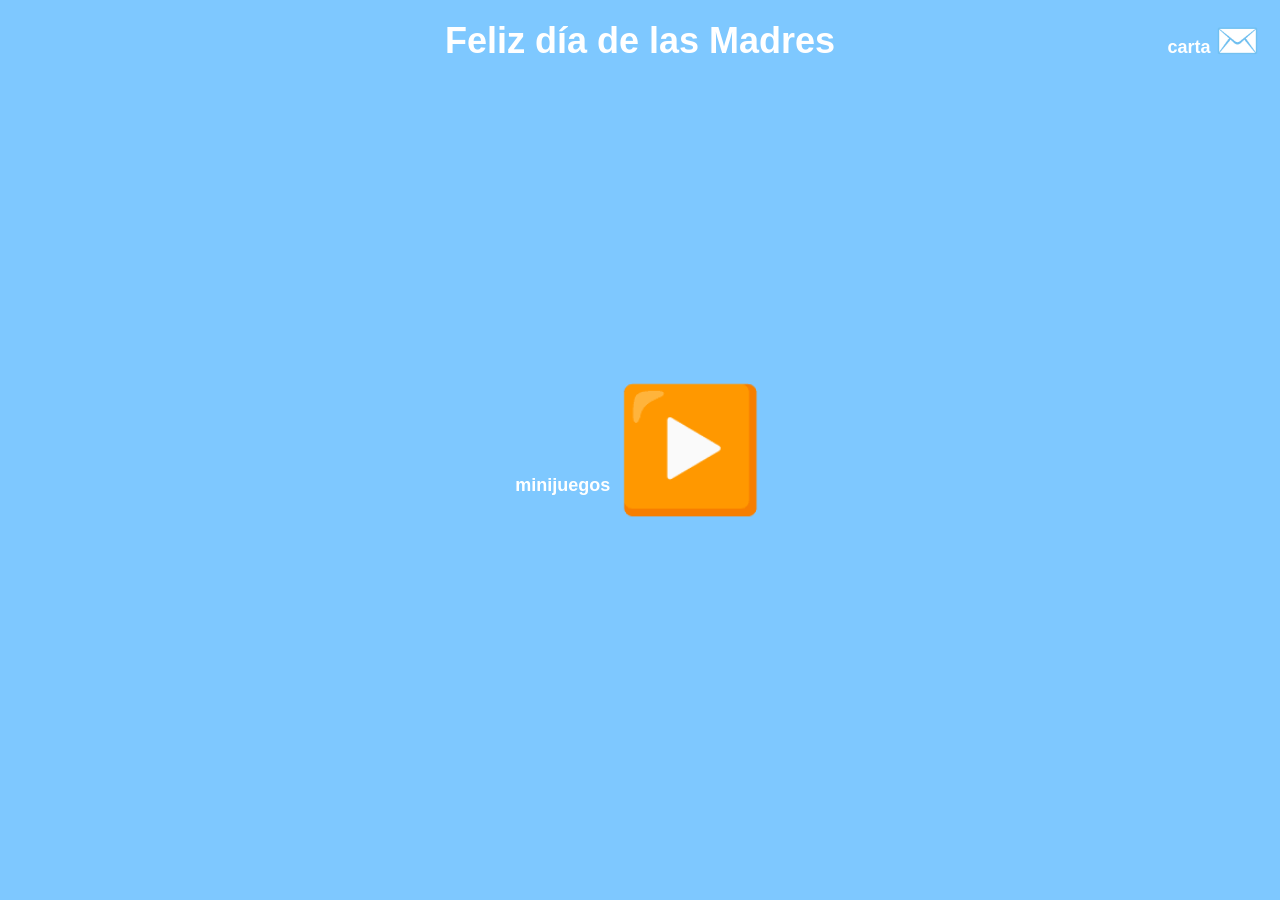
<file: index.html>
<!DOCTYPE html>
<html lang="es">
<head>
  <meta charset="UTF-8">
  <meta name="viewport" content="width=device-width, initial-scale=1.0">
  <title>Para Mamá 💙</title>

  <link rel="stylesheet" href="style.css">
</head>
<body>

  <h1 id="title">Feliz día de las Madres</h1>

  <div id="emoji-rain"></div>

  <!-- Botón esquina (carta) -->
  <div class="corner-button">
    <span class="label">carta</span>
    <button id="letter-btn">✉️</button>
  </div>

  <!-- Botón central -->
  <div class="center-container">
    <span class="label">minijuegos</span>
    <button id="play-btn">▶️</button>
  </div>

  <script src="script.js"></script>
</body>
</html>
</file>
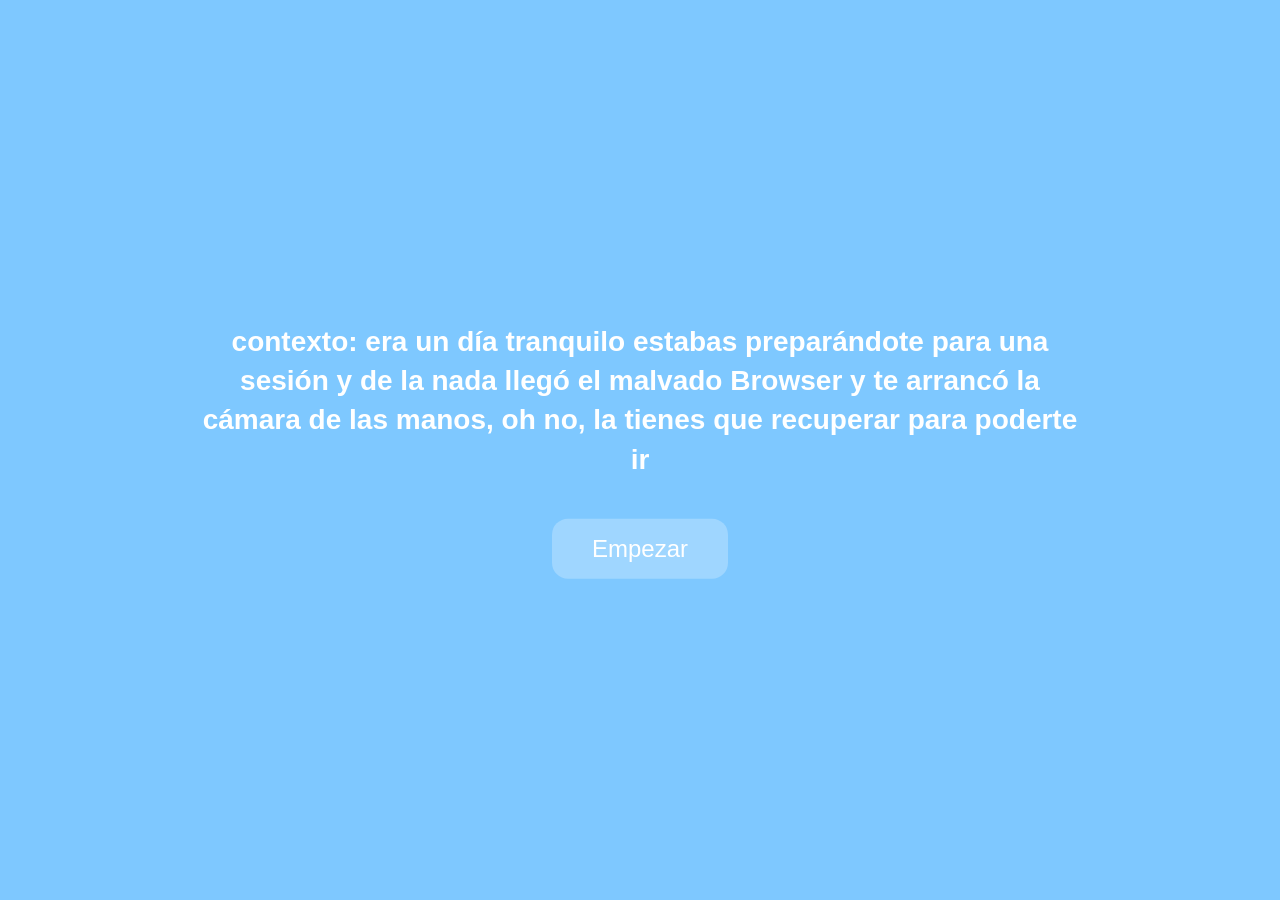
<file: contexto1.html>
<!DOCTYPE html>
<html lang="es">
<head>
  <meta charset="UTF-8">
  <title>Contexto 📷</title>
  <link rel="stylesheet" href="style.css">
</head>

<body>

  <div class="context-container">
    <p class="context-text">
      contexto: era un día tranquilo estabas preparándote para una sesión y de la nada llegó el malvado Browser y te arrancó la cámara de las manos, oh no, la tienes que recuperar para poderte ir
    </p>
<button class="start-game-btn" onclick="window.location.href='nivel1.html'">
  Empezar
</button>
  </div>

</body>
</html>
</file>
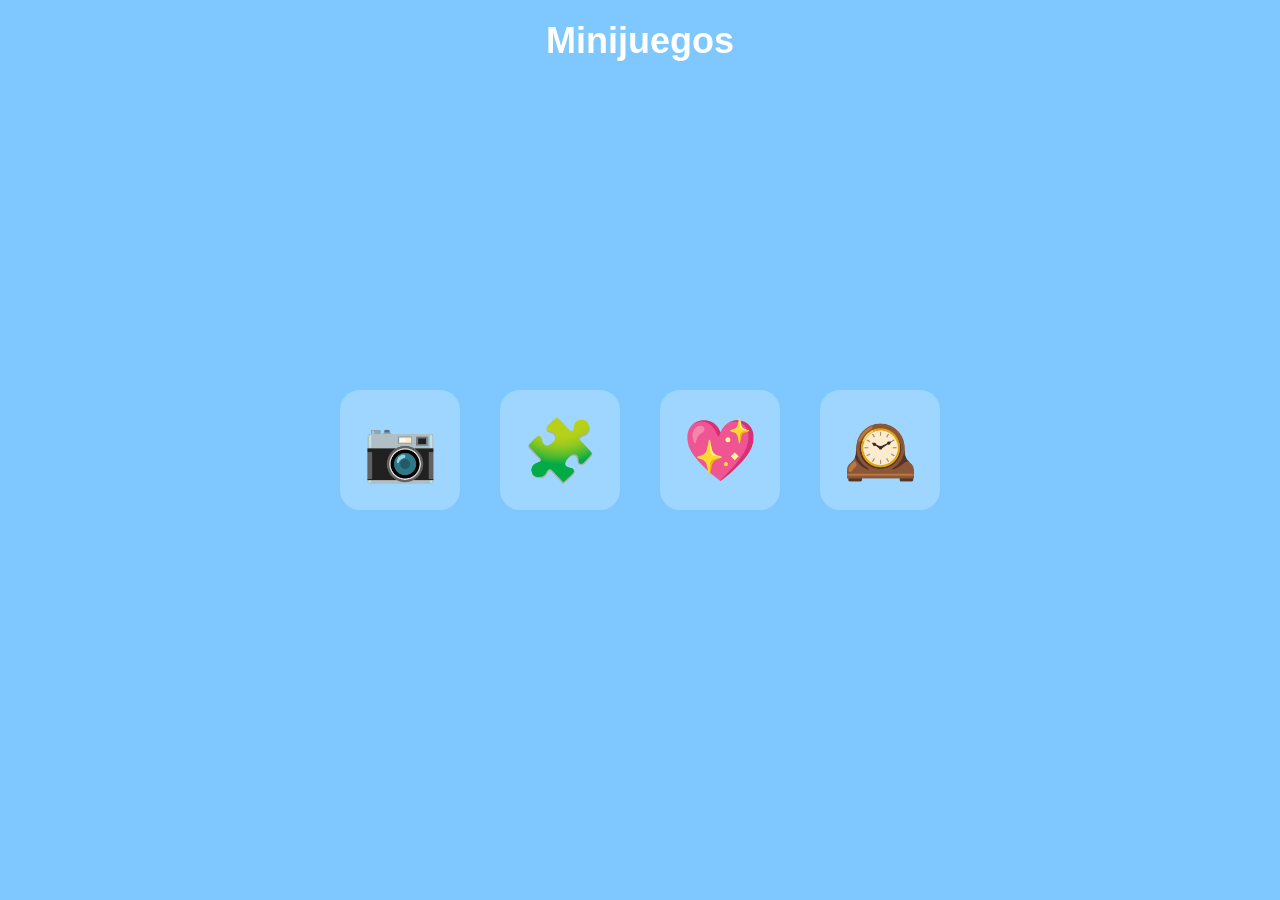
<file: minijuegos.html>
<!DOCTYPE html>
<html lang="es">
<head>
  <meta charset="UTF-8">
  <title>Minijuegos 💙</title>
  <link rel="stylesheet" href="style.css">
</head>

<body>

  <h1 id="title">Minijuegos</h1>

  <div class="minigames-page">
    <button class="game-btn" onclick="window.location.href='contexto1.html'">📷</button>
    <button class="game-btn">🧩</button>
    <button class="game-btn">💖</button>
    <button class="game-btn">🕰️</button>
  </div>

</body>
</html>
</file>
<file: style.css>
/* Reset básico */
* {
  margin: 0;
  padding: 0;
  box-sizing: border-box;
}

/* Fondo general */
body {
  width: 100vw;
  height: 100vh;
  background: #7ec8ff; /* azul bonito */
  font-family: 'Nunito', sans-serif;
  overflow: hidden; /* importante para la lluvia de emojis */
}

/* Contenedor de la lluvia de emojis */
#emoji-rain {
  position: fixed;
  top: 0;
  left: 0;
  width: 100%;
  height: 100%;
  pointer-events: none; /* no interfiere con botones */
  z-index: 1;
}

/* Etiquetas de texto */
.label {
  font-size: 18px;
  font-weight: 700;
  color: #ffffff;
  margin-bottom: 8px;
  text-transform: lowercase;
}

/* Botón central */
.center-container {
  position: absolute;
  top: 50%;
  left: 50%;
  transform: translate(-50%, -50%);
  text-align: center;
  z-index: 3;
}

#play-btn {
  font-size: 120px;
  background: none;
  border: none;
  cursor: pointer;
  transition: transform 0.2s ease;
}

#play-btn:hover {
  transform: scale(1.1);
}

/* Botón esquina (carta) */
.corner-button {
  position: absolute;
  top: 20px;
  right: 20px;
  text-align: center;
  z-index: 3;
}

#letter-btn {
  font-size: 36px;
  background: none;
  border: none;
  cursor: pointer;
  transition: transform 0.2s ease;
}

#letter-btn:hover {
  transform: scale(1.1);
}
/* Título superior */
#title {
  position: absolute;
  top: 20px;
  left: 50%;
  transform: translateX(-50%);
  font-size: 36px;
  font-weight: 700;
  color: white;
  z-index: 3;
  pointer-events: none;
}
/* Contenedor de minijuegos */
#minigames {
  position: absolute;
  top: 50%;
  left: 50%;
  transform: translate(-50%, -50%);
  display: grid;
  grid-template-columns: repeat(2, 1fr);
  gap: 40px;
  z-index: 3;
}

/* Botones de minijuegos */
.game-btn {
  font-size: 60px;
  width: 120px;
  height: 120px;
  background: rgba(255, 255, 255, 0.25);
  border: none;
  border-radius: 20px;
  cursor: pointer;
  transition: transform 0.2s ease, background 0.2s ease;
}

.game-btn:hover {
  transform: scale(1.1);
  background: rgba(255, 255, 255, 0.4);
}

/* Oculto */
.hidden {
  display: none;
}
/* Página de minijuegos */
.minigames-page {
  position: absolute;
  top: 50%;
  left: 50%;
  transform: translate(-50%, -50%);
  display: flex;
  gap: 40px;
  z-index: 3;
}
/* Pantalla de contexto */
.context-container {
  position: absolute;
  top: 50%;
  left: 50%;
  transform: translate(-50%, -50%);
  width: 80%;
  max-width: 900px;
  text-align: center;
  z-index: 3;
}

.context-text {
  font-size: 28px; /* texto grande como pediste */
  font-weight: 700;
  color: white;
  line-height: 1.4;
  margin-bottom: 40px;
}

.start-game-btn {
  font-size: 24px;
  padding: 16px 40px;
  background: rgba(255, 255, 255, 0.25);
  border: none;
  border-radius: 16px;
  color: white;
  cursor: pointer;
  transition: transform 0.2s ease, background 0.2s ease;
}

.start-game-btn:hover {
  transform: scale(1.1);
  background: rgba(255, 255, 255, 0.4);
}
/* ===== JUEGO ===== */

.game-body {
  background: #7ec8ff; /* cielo */
  width: 100vw;
  height: 100vh;
  overflow: hidden;
  position: relative;
}

/* Piso */
#ground {
  position: absolute;
  bottom: 0;
  width: 100%;
  height: 120px;
  background: #4caf50; /* verde */
}

/* Personaje */
#player {
  position: absolute;
  bottom: 120px;
  left: 100px;
  width: 83px;
  height: 93px;
}

/* Enemigo */
#enemy {
  position: absolute;
  bottom: 120px;
  right: 150px;
  width: 83px;
  height: 93px;
}

/* Plataforma pequeña */
.platform {
  position: absolute;
  bottom: 260px;
  left: 400px;
  width: 200px;
  height: auto;
}
</file>
